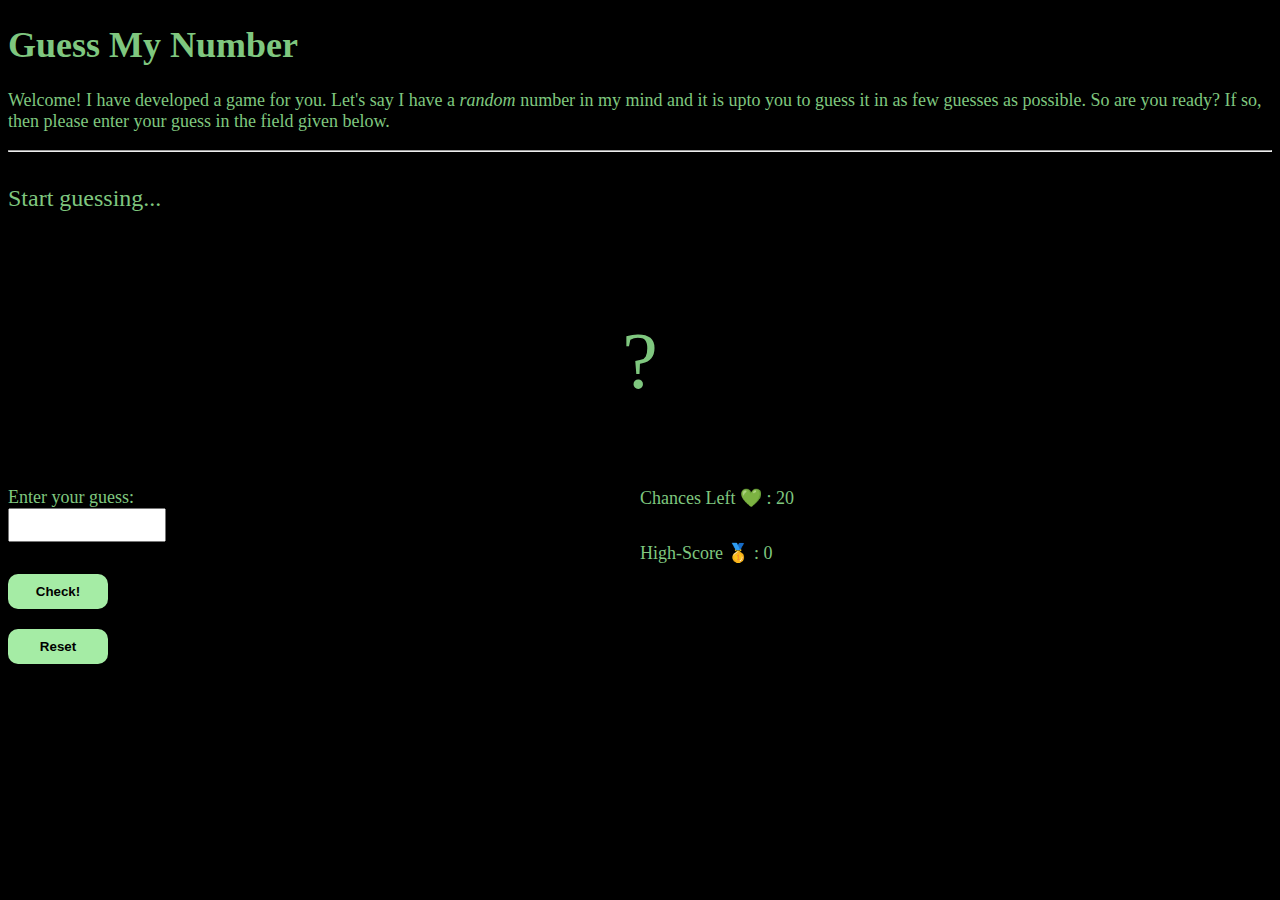
<file: Guess-The-Number/index.htm>
<!DOCTYPE html>
<html lang="en">
  <head>
    <meta charset="UTF-8" />
    <meta http-equiv="X-UA-Compatible" content="IE=edge" />
    <meta name="viewport" content="width=device-width, initial-scale=1.0" />
    <title>Guess My Number</title>
    <link rel="stylesheet" href="style.css" />
  </head>
  <body>
    <header>
      <h1>Guess My Number</h1>
      <p>
        Welcome! I have developed a game for you. Let's say I have a
        <em>random</em> number in my mind and it is upto you to guess it in as
        few guesses as possible. So are you ready? If so, then please enter your
        guess in the field given below.
      </p>
    </header>
    <hr />
    <main>
      <p class="guess">Start guessing...</p>
      <p class="secret">
        <span id="secretNumber">?</span>
      </p>
      <div class="chance">Chances Left 💚 : <span id="score">20</span></div>
      <div class="highscore">High-Score 🥇 : <span id="high">0</span></div>
      <label
        >Enter your guess: <br /><input
          type="number"
          class="input"
          max="20"
          min="0"
      /></label>
      <div class="btn">
        <button class="check">Check!</button>
        <button class="reset">Reset</button>
      </div>
    </main>
    <script src="guess.js"></script>
  </body>
</html>
</file>
<file: Guess-The-Number/style.css>
body {
  background-color: #000;
  color: rgb(127, 199, 127);
  font-size: 18px;
}

main {
  display: grid;
  grid-template-columns: 1fr 1fr;
  grid-template-areas:
    "g g"
    "s s"
    "i c"
    "i h"
    "b b";
  grid-template-rows: max-content;
}

.guess {
  grid-area: g;
  font-size: x-large;
}

.secret {
  grid-area: s;
  display: flex;
  justify-content: center;
  font-size: 5rem;
}

.chance {
  grid-area: c;
  margin-bottom: 10px;
}

.highscore {
  grid-area: h;
  margin-bottom: 10px;
}

.check {
  width: 100px;
  margin-bottom: 20px;
}

.reset {
  width: 100px;
}

.input {
  grid-area: i;
  font-size: 1.5rem;
  width: 150px;
  color: rgb(7, 63, 44);
}

/* #secretNumber {
  background-color: rgb(239, 247, 255) !important;
  color: #000 !important;
  padding: 10px !important;
} */

.check,
.reset {
  background-color: rgb(165, 236, 165);
  border: none;
  font-weight: bolder;
  padding: 10px;
  border-radius: 10px;
}

.btn {
  grid-area: b;
  display: flex;
  flex-direction: column;
  align-items: baseline;
}
</file>
